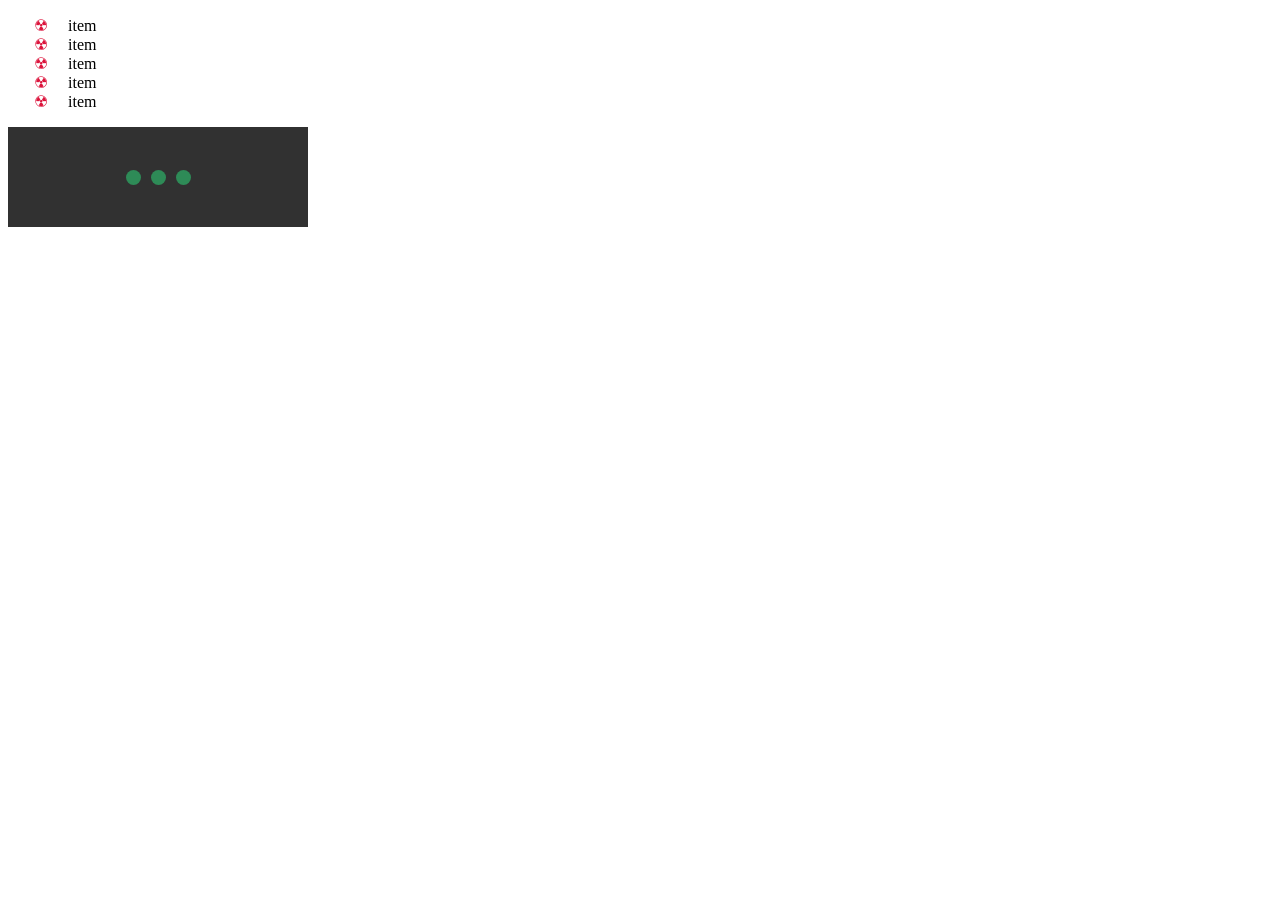
<file: html/home.html>
<!DOCTYPE html>
<html lang="en">

<head>
    <meta charset="UTF-8">
    <meta name="viewport" content="width=device-width, initial-scale=1.0">
    <link rel="stylesheet" href="../css/home_style.css">
    <title>Document</title>
</head>

<body>
    <ul>
        <li>item</li>
        <li>item</li>
        <li>item</li>
        <li>item</li>
        <li>item</li>
    </ul>

    <div class="box">
        <div></div>
        <div></div>
        <div></div>
    </div>
</body>

</html>
</file>
<file: css/home_style.css>
ul {
    list-style: none;
}

li {
    padding-left:20px;
}

li::marker {
    content:"\2622";
    color:crimson;
    animation: marker_anim 1s ease-in-out infinite;
}

@keyframes marker_anim {
    0%,100% {
        scale:1.5;
    }

    50% {
        scale:1;
    }
}

.box {
    width: 300px;
    height: 100px;
    background-color:rgb(49, 49, 49);
    display: flex;
    justify-content:center;
    align-items: center;
    gap: 10px;
}

.box div {
    width: 15px;
    height:15px;
    border-radius:50%;
    background-color:seagreen;
    animation: loading 700ms ease infinite backwards;
}

.box div:nth-child(2) {
    animation-delay:.3s;
}

.box div:last-child {
    animation-delay:.6s
}

@keyframes loading {
    0% {
        opacity:0.2;
    }
    
    100% {
        opacity:1;
        transform:translatey(-10px)
    }
}
</file>
